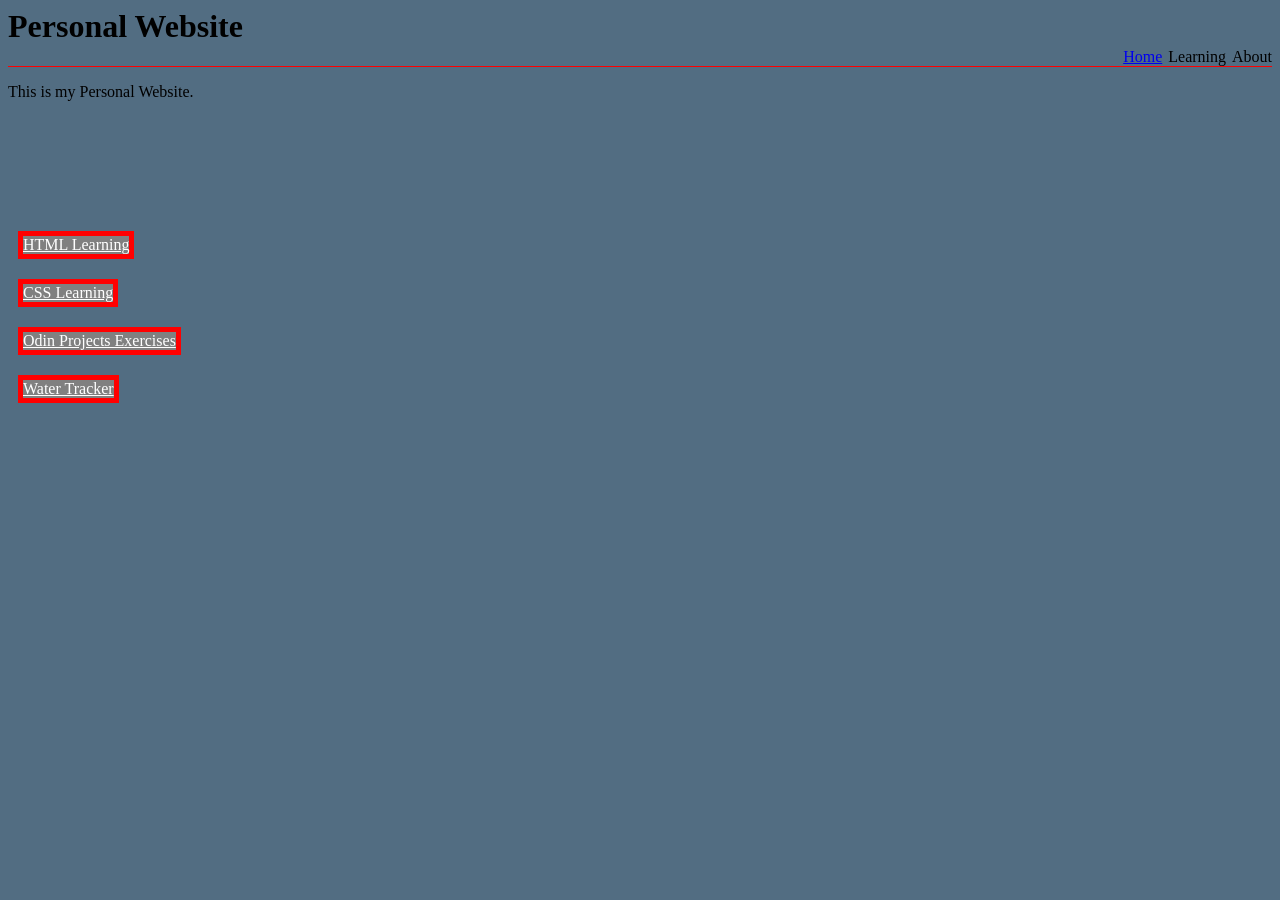
<file: index.html>
<!DOCTYPE html>
<html lang="en">
  <head>
    <meta charset="UTF-8">
    <meta name="viewport" content="width=device-width, initial-scale=1">
    <title>Personal Website</title>
    <link href="./indexstyle.css" rel="stylesheet">
  </head>
  <body>

  <div class="NavBar">
    <h1>Personal Website</h1>
    <ul>
      <li><a href="./index.html">Home</a></li>
      <li>Learning</li>
      <li>About</li>
    </ul>
  </div>
  <p>This is my Personal Website.</p>

  <div class="Links">
    <a href="./Learning/HTML_Learning.html">HTML Learning</a>
    <a href="./Learning/CSS_Learning.html">CSS Learning</a>
    <a href="./OdinProjects/index.html">Odin Projects Exercises</a>
    <a href="./WaterTracking/WaterTracker.html">Water Tracker</a>
  </div>
  </body>
</html>
</file>
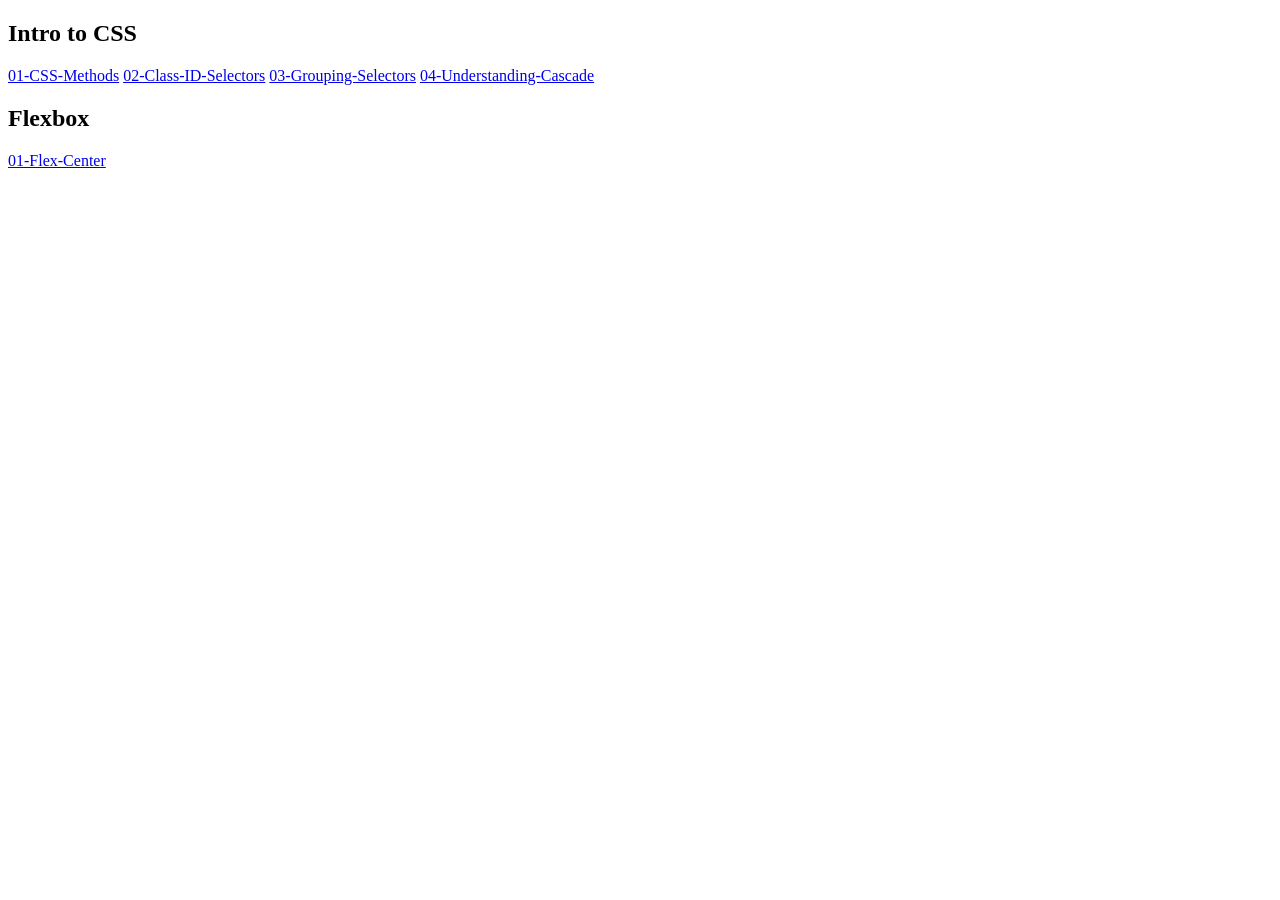
<file: OdinProjects/index.html>
<!DOCTYPE html>
<html lang="en">
    <head>
        <meta charset="utf-8">
        <meta content="width=device-width, inital-scale=1">
        <title>Odin Projects Homepage</title>
    </head>
    <body>
        <h2>Intro to CSS</h2>
        <a href="./Intro-To-CSS/01-CSS-Methods.html">01-CSS-Methods</a>
        <a href="./Class-ID-Selectors/02-Class-ID-Selectors.html">02-Class-ID-Selectors</a>
        <a href="./Grouping-selectors/03-Grouping-selectors.html">03-Grouping-Selectors</a>
        <a href="./Understanding-Cascade/04-Understanding-Cascade.html">04-Understanding-Cascade</a>

        <h2>Flexbox</h2>
        <a href="Foundations/flexboxexercises/flex-center/01-flex-center.html">01-Flex-Center</a>
    </body>
</html>
</file>
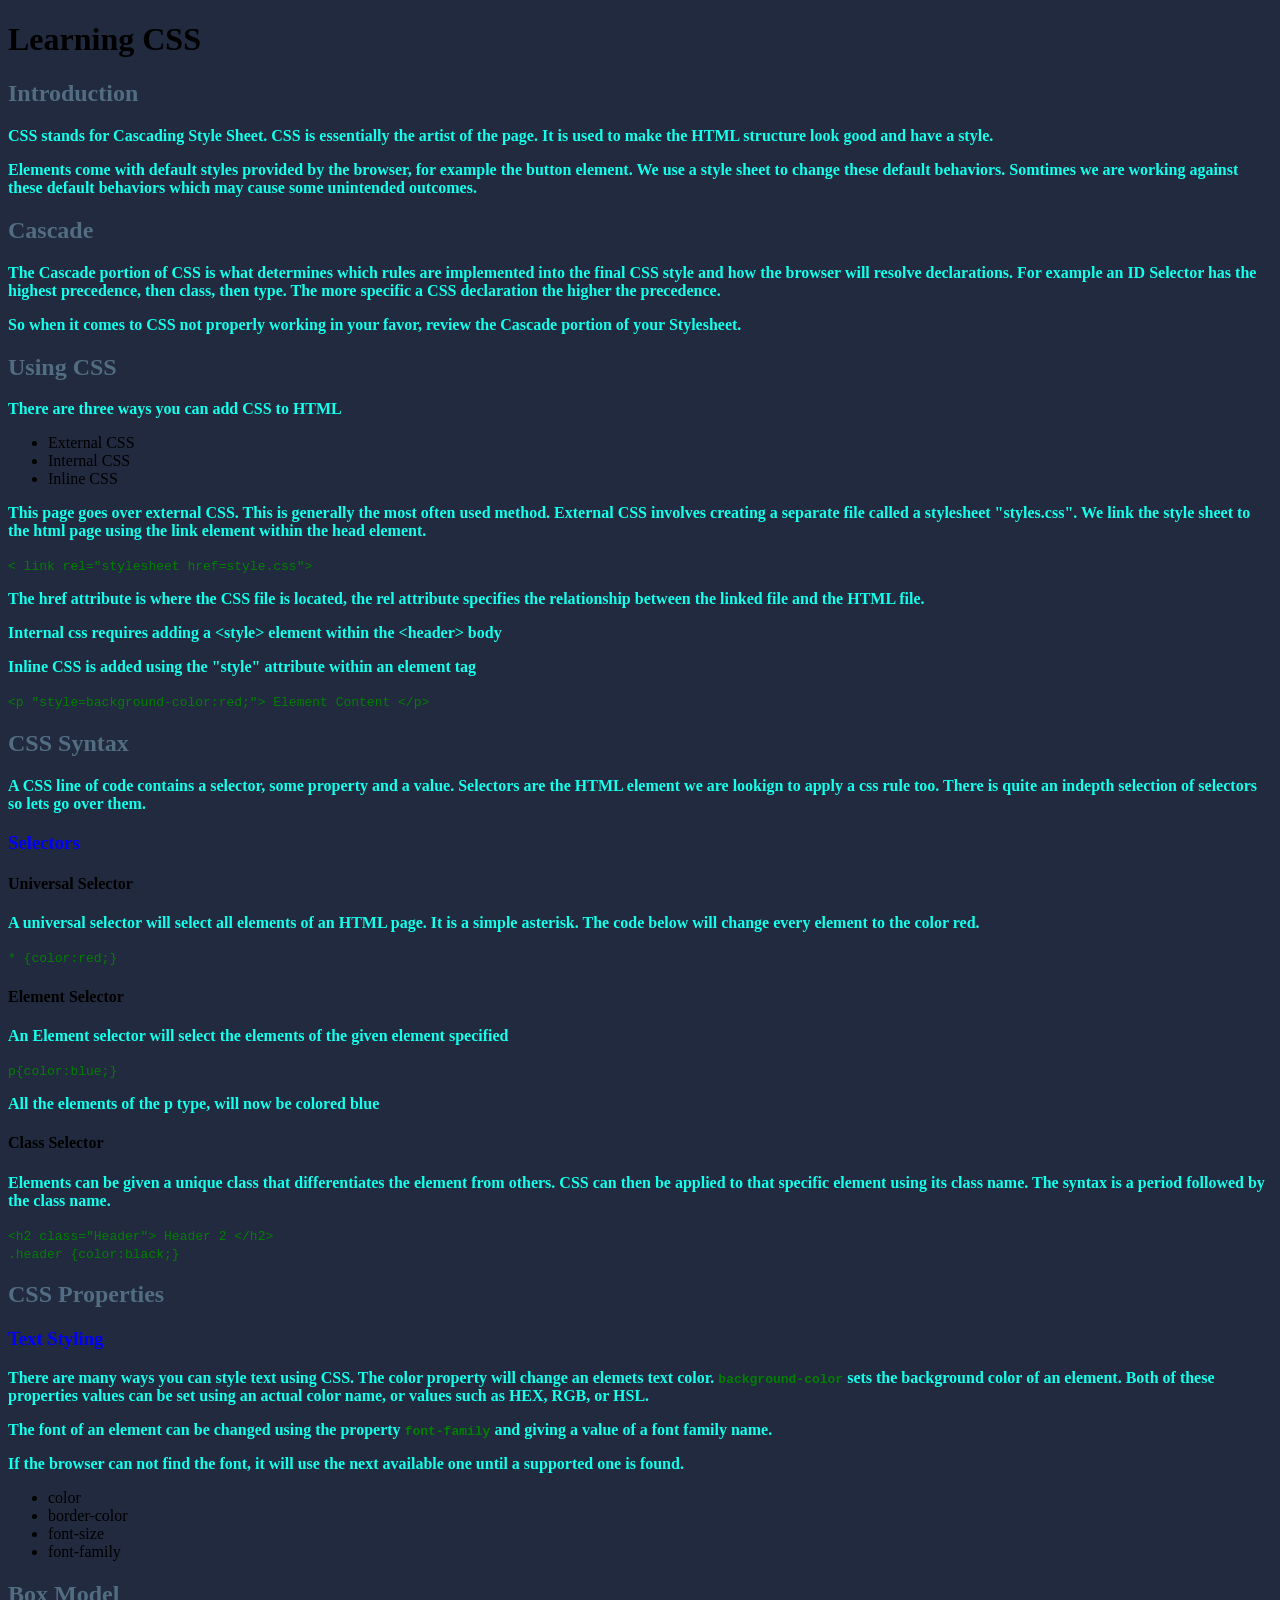
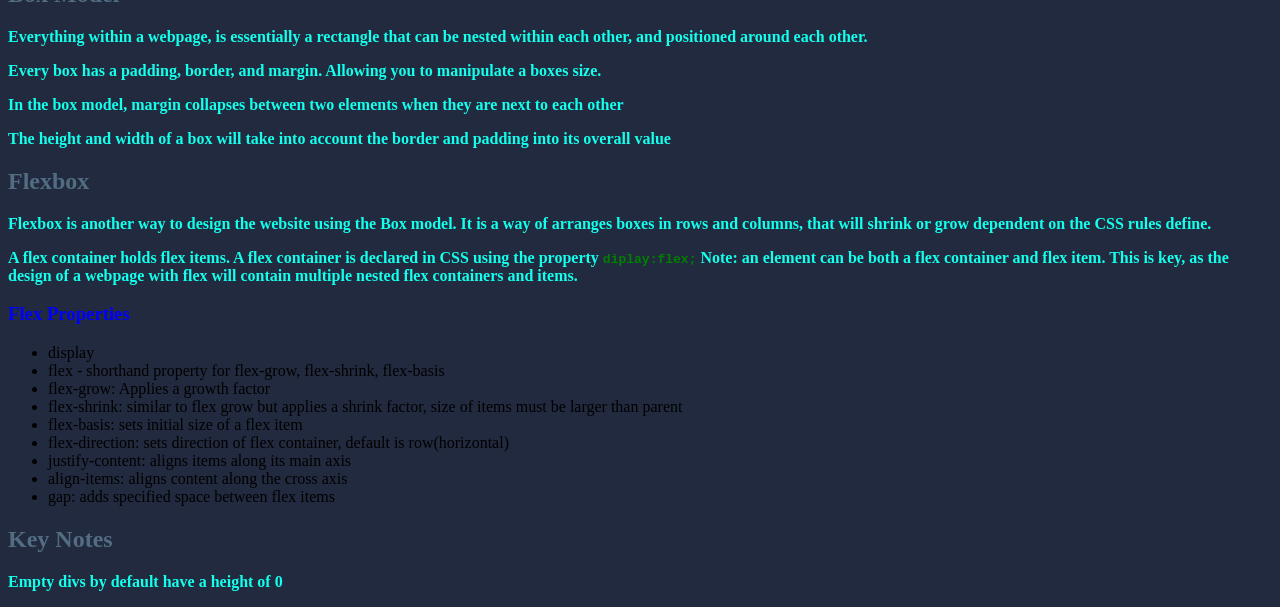
<file: Learning/CSS_Learning.html>
<!DOCTYPE html>
<html lang="en">
  <head>
   <meta charset="utf-8">
   <meta name="viewport" content="width=device-width, initial-scale=1">
   <title>Learning CSS</title>
   <link href="styles.css" rel="stylesheet">
  </head>

  <body>
    <h1>Learning CSS</h1>

    <h2>Introduction</h2>
     <p>CSS stands for Cascading Style Sheet. CSS is essentially the artist of the page. 
     It is used to make the HTML structure look good and have a style. </p>

     <p>Elements come with default styles provided by the browser, for example the button element. 
      We use a style sheet to change these default behaviors. 
      Somtimes we are working against these default behaviors which may cause some unintended outcomes.
     </p>


    <h2> Cascade</h2>
    <p>The Cascade portion of CSS is what determines which rules are implemented into the final CSS style 
      and how the browser will resolve declarations. 
      For example an ID Selector has the highest precedence, then class, then type. 
      The more specific a CSS declaration the higher the precedence.
    </p>

    <p>So when it comes to CSS not properly working in your favor, review the Cascade portion of your Stylesheet.</p>

    <h2>Using CSS</h2>    
     <p>There are three ways you can add CSS to HTML</p>
     <ul>
       <li>External CSS</li>
       <li>Internal CSS</li>
       <li>Inline CSS</li>

    </ul>
    <p>This page goes over external CSS. This is generally the most often used method.
     External CSS involves creating a separate file called a stylesheet "styles.css".
     We link the style sheet to the html page using the link element within the head element.</p>

    <code>&lt; link rel="stylesheet href=style.css"&gt;</code>
    <p>The href attribute is where the CSS file is located, the rel attribute specifies the relationship
     between the linked file and the HTML file.</p>

    <p>Internal css requires adding a &lt;style&gt; element within the &lt;header&gt; body</p>
    
    <p>Inline CSS is added using the "style" attribute within an element tag </p>
    <code>&lt;p "style=background-color:red;"&gt; Element Content &lt;/p&gt;</code>


    <h2>CSS Syntax</h2>
    <p>A CSS line of code contains a selector, some property and a value.
     Selectors are the HTML element we are lookign to apply a css rule too.
     There is quite an indepth selection of selectors so lets go over them. 
    </p>

    <h3>Selectors</h3>
    
    <h4>Universal Selector</h4>
    <p>A universal selector will select all elements of an HTML page. It is a simple asterisk.
    The code below will change every element to the color red.</p>

    <code>* {color:red;}</code>
   
    <h4>Element Selector</h4>
    <p>An Element selector will select the elements of the given element specified</p>
    <code>p{color:blue;}</code>
    <p>All the elements of the p type, will now be colored blue</p>

    <h4>Class Selector</h4>
    <p>Elements can be given a unique class that differentiates the element from others. CSS can then
     be applied to that specific element using its class name. The syntax is a period followed by the class name.</p>

    <code>&lt;h2 class="Header"&gt; Header 2 &lt;/h2&gt;</code> <br>
    <code>.header {color:black;}</code>
    
    <h2> CSS Properties</h2>
    <h3> Text Styling</h3>
    <p>There are many ways you can style text using CSS. The color property will change an elemets text color.
     <code>background-color</code> sets the background color of an element. Both of these properties values can be set using
     an actual color name, or values such as HEX, RGB, or HSL.</p>
    
    <p>The font of an element can be changed using the property <code>font-family</code> and giving a value of a font family name.</p>
    <p>If the browser can not find the font, it will use the next available one until a supported one is found.</p>
    
    <ul>
      <li>color</li>
      <li>border-color</li>
      <li>font-size</li>
      <li>font-family</li>
    </ul>



    

    <h2>Box Model</h2>
    <p>Everything within a webpage, is essentially a rectangle that can be nested within each other, and positioned around each other.</p>
    <p>Every box has a padding, border, and margin. Allowing you to manipulate a boxes size. </p>


    <p>In the box model, margin collapses between two elements when they are next to each other</p>
    <p>The height and width of a box will take into account the border and padding into its overall value</p>


    <h2>Flexbox</h2>
    <p>Flexbox is another way to design the website using the Box model. It is a way of arranges boxes in rows and columns,
      that will shrink or grow dependent on the CSS rules define.
    </p>

    <p>A flex container holds flex items. A flex container is declared in CSS using the property <code>diplay:flex;</code>
    Note: an element can be both a flex container and flex item. This is key, as the design of a webpage with flex
    will contain multiple nested flex containers and items.</p>


    <h3>Flex Properties</h3>


    <ul>
      <li>display</li>
      <li>flex - shorthand property for flex-grow, flex-shrink, flex-basis</li>
      <li>flex-grow: Applies a growth factor</li>
      <li>flex-shrink: similar to flex grow but applies a shrink factor, size of items must be larger than parent</li>
      <li>flex-basis: sets initial size of a flex item</li>
      <li>flex-direction: sets direction of flex container, default is row(horizontal)</li>
      <li>justify-content: aligns items along its main axis</li>
      <li>align-items: aligns content along the cross axis</li>
      <li>gap: adds specified space between flex items</li>


    </ul>





    <h2>Key Notes</h2>
    <p>Empty divs by default have a height of 0</p>
  </body>

</html>
</file>
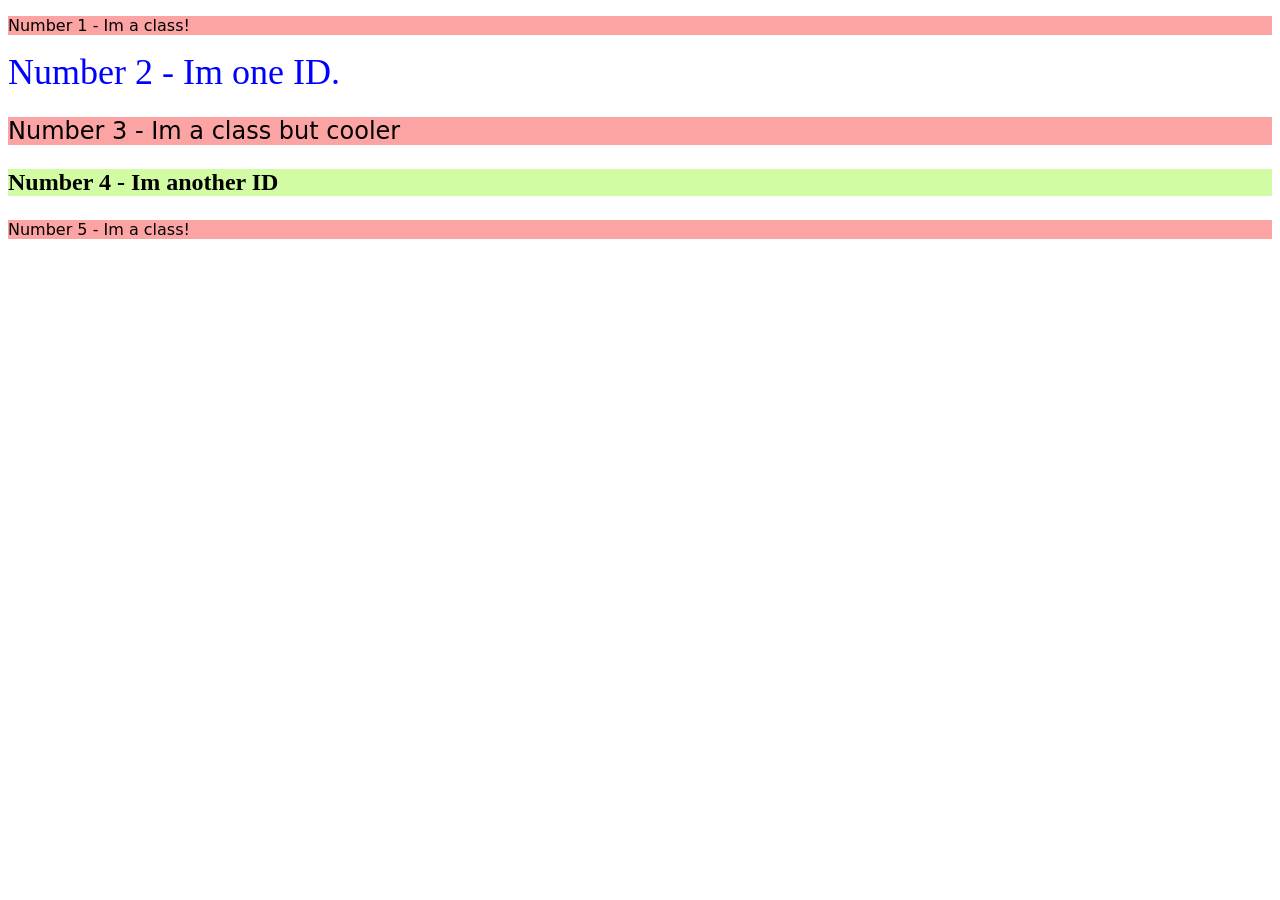
<file: OdinProjects/Class-ID-Selectors/02-Class-ID-Selectors.html>
<!DOCTYPE html>
<html lang="en">
    <head>
        <meta charset="utf-8">
        <meta content="content=width=device-width, inital-scale=1">
        <title>Class ID & Selectors</title>
        <link href="./style.css" rel="stylesheet">
    </head>
    <body>
        <p class="OddNum" >Number 1 - Im a class!</p>
        <div id="EvenNum1">Number 2 - Im one ID.</div>
        <p class="OddNum cooler">Number 3 - Im a class but cooler</p>
        <p id="EvenNum2">Number 4 - Im another ID</p>
        <p class="OddNum">Number 5 - Im a class!</p>

    </body>
</html>
</file>
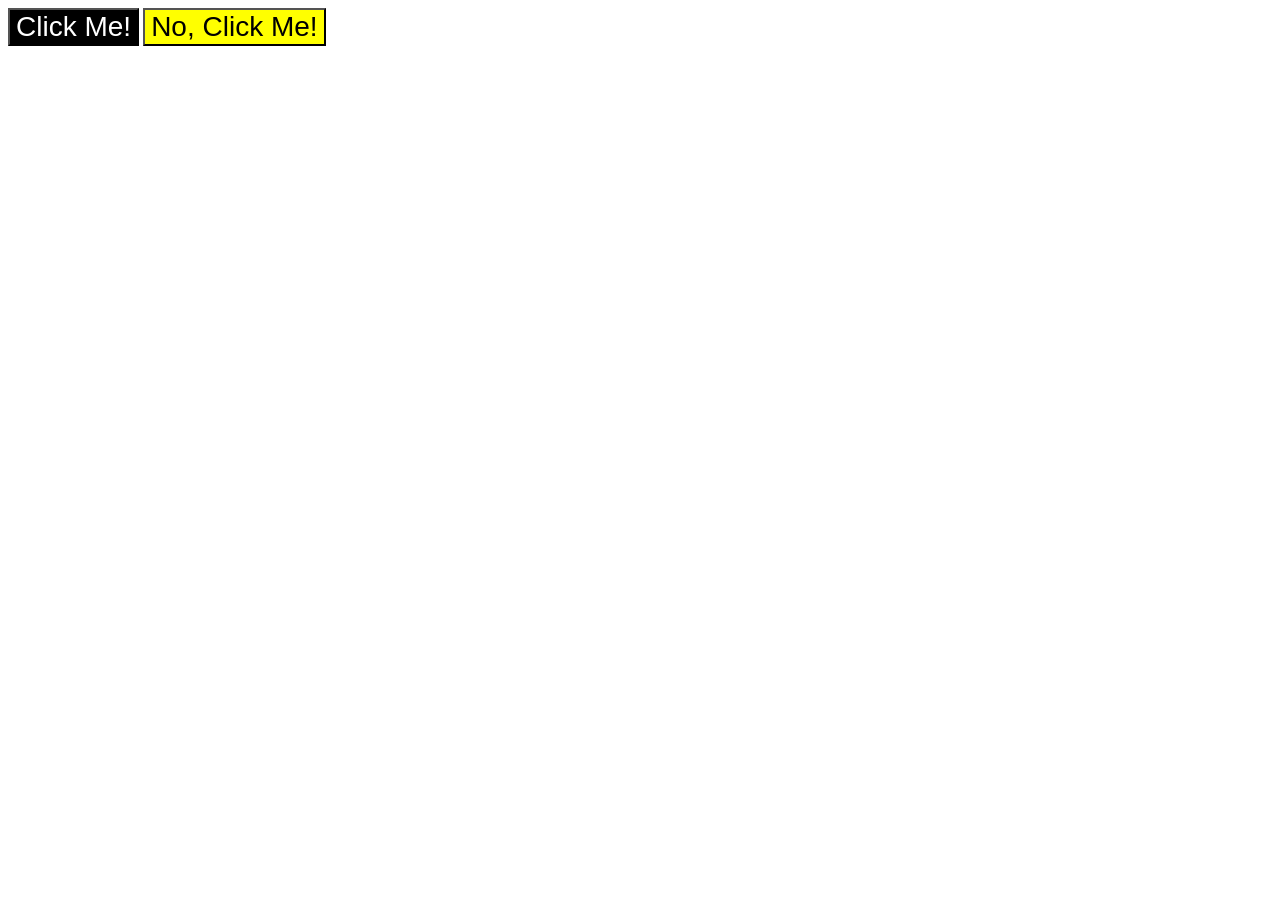
<file: OdinProjects/Grouping-selectors/03-Grouping-selectors.html>
<!DOCTYPE html>
<html lang="en">
    <head>
        <title>Grouping Selectors</title>
        <meta charset="utf-8">
        <meta content="width=device-width, initial-scale=1">
        <link href="./style.css" rel="stylesheet">

    </head>
    <button class="button1">Click Me!</button>
    <button class="button2">No, Click Me!</button>
</html>
</file>
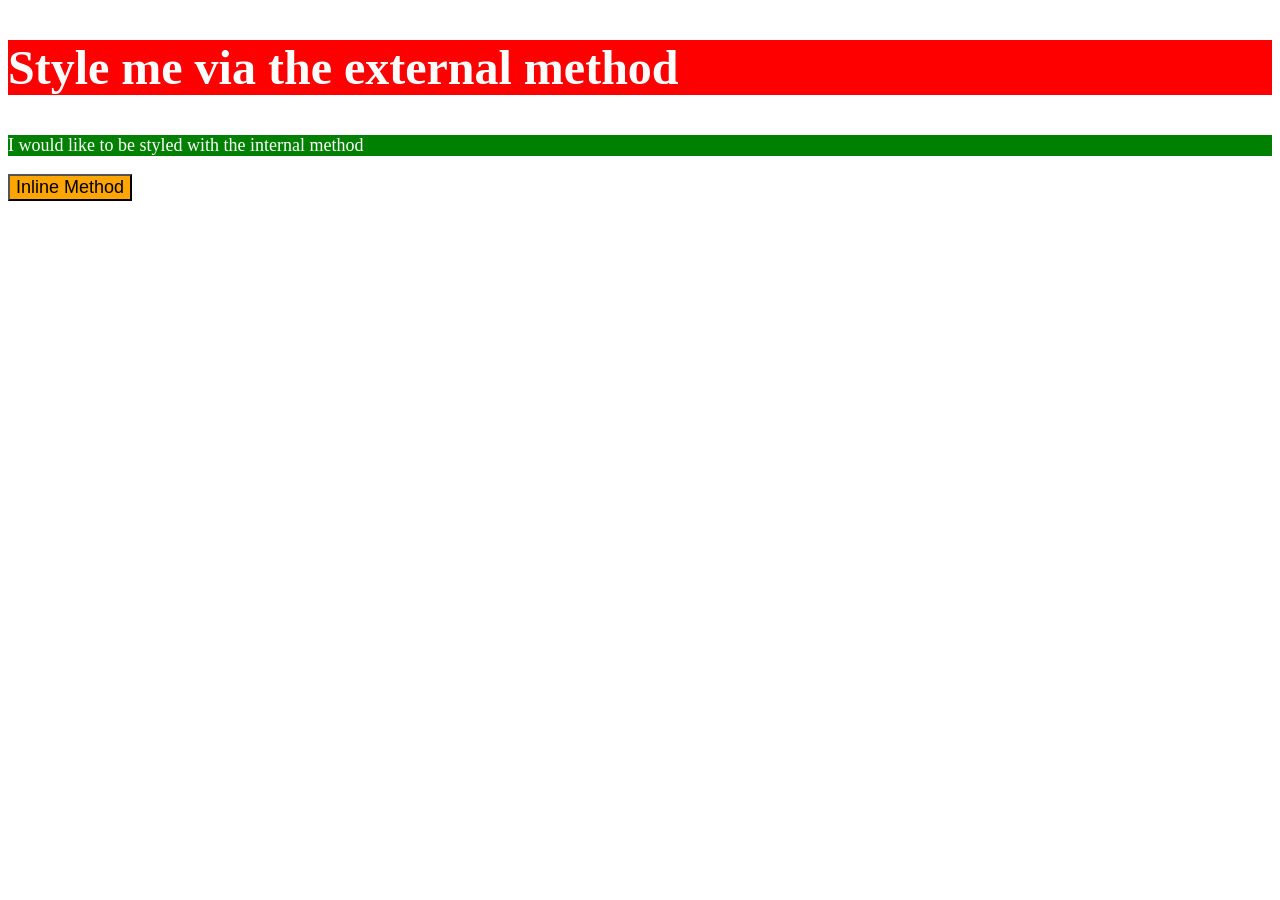
<file: OdinProjects/Intro-To-CSS/01-CSS-Methods.html>
<!DOCTYPE html>
<html lang="eng">
    <head>
        <meta charset="utf-8">
        <meta name="viewport" content="width=device-width, initial-scale=1">
        <title>Odin Projects</title>
        <link href="./style.css" rel="stylesheet">

        <style>
            p {background-color: green; color:white; font-size:18px;}
        </style>
    </head>
   
    <body>
        <div class="redheader">
            <h2>Style me via the external method</h2>
        </div>

        <p>I would like to be styled with the internal method</p>

        <button style="background-color: orange; font-size:18px;">Inline Method</button>
    </body>
    
</html>
</file>
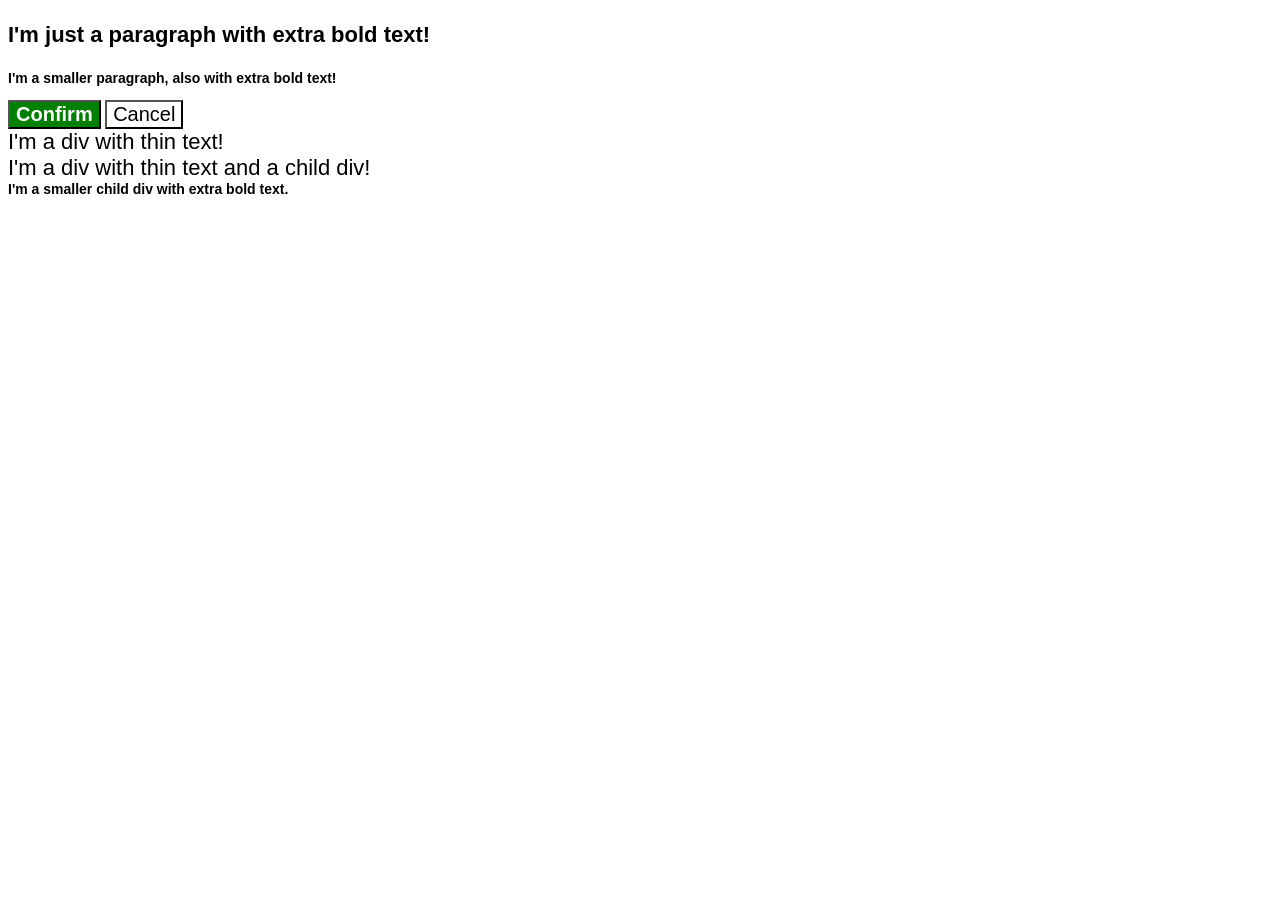
<file: OdinProjects/Understanding-Cascade/04-Understanding-Cascade.html>
<!DOCTYPE html>
<html lang="en">
  <head>
    <meta charset="UTF-8">
    <meta http-equiv="X-UA-Compatible" content="IE=edge">
    <meta name="viewport" content="width=device-width, initial-scale=1.0">
    <title>Fix the Cascade</title>
    <link rel="stylesheet" href="style.css">
  </head>
  <body>
    <p class="para">I'm just a paragraph with extra bold text!</p>
    <p class="para small-para">I'm a smaller paragraph, also with extra bold text!</p>

    <button id="confirm-button" class="button confirm">Confirm</button>
    <button id="cancel-button" class="button cancel">Cancel</button>

    <div class="text">I'm a div with thin text!</div>
    <div class="text">I'm a div with thin text and a child div!
      <div class="text child">I'm a smaller child div with extra bold text.</div>
    </div>
  </body>
</html>
</file>
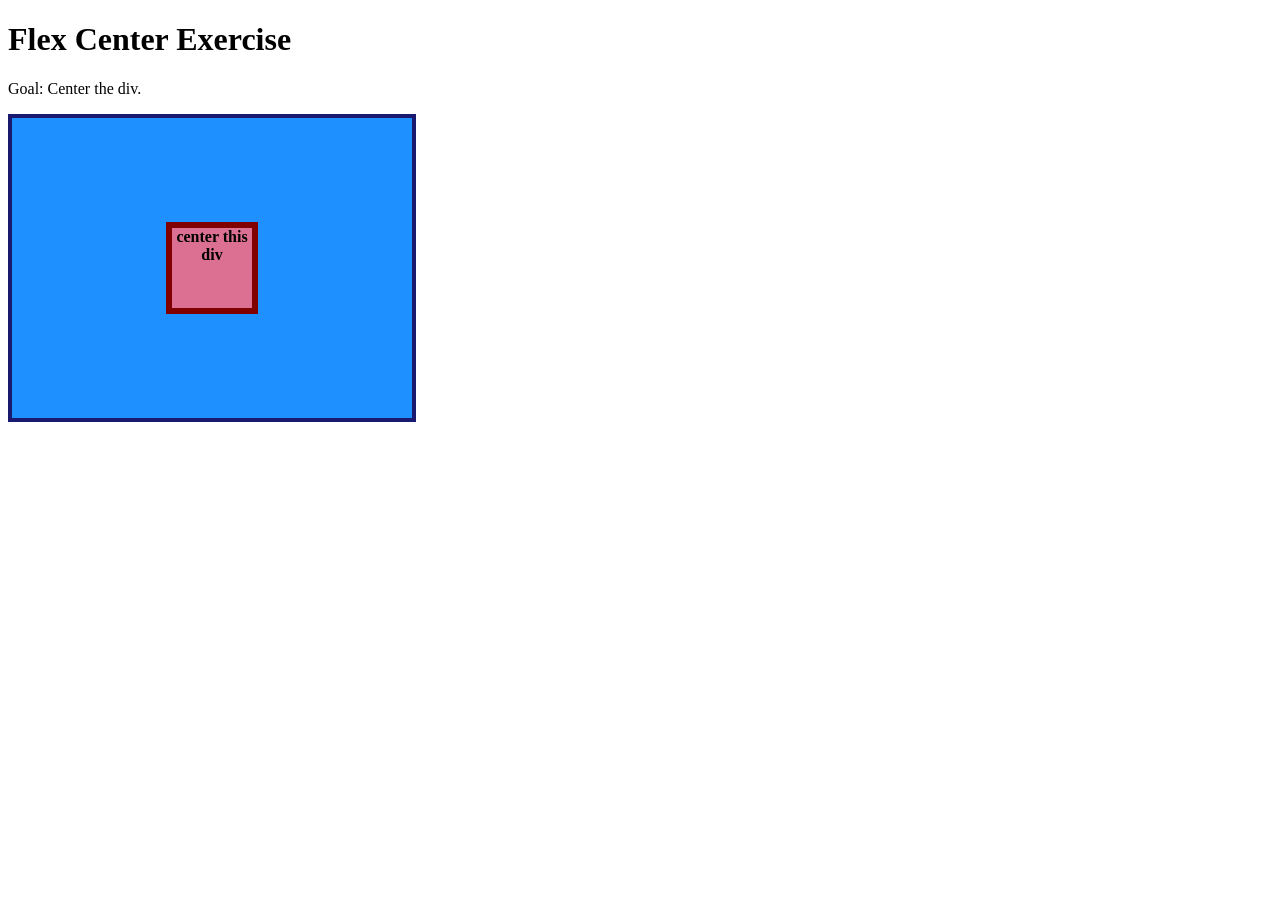
<file: OdinProjects/Foundations/flexboxexercises/flex-center/01-flex-center.html>
<!DOCTYPE html>
<html lang="en">
    <head>
        <title>Flex Center</title>
        <meta charset="utf-8">
        <meta content="width=device-width, initial-scale=1">
        <link href="./flexcenter.css" rel="stylesheet">
    </head>
    <h1>Flex Center Exercise</h1>
    <p>Goal: Center the div.</p>
    <div class="container">
      <div class="box">center this div</div>
    </div>

    <body>

    </body>
</html>
</file>
<file: indexstyle.css>
body{
    background-color:#526D82 ;
    
}


.NavBar{
    display:flex;
   
    border-bottom:1px solid red;
    justify-content: space-between;

}

.NavBar h1{
    margin-top: 0px;
}


.NavBar ul {
    padding-left:0px;
    margin-bottom:0px;
    display:flex;
    list-style-type: none;  /* Removes bullet point from list */
    align-items:flex-end;
    gap:6px;  /* Distributes list elements 6 pixels apart */
}

.NavBar a:visited{
    color:black;

}

.Links{
    display:flex;
    flex-direction: column;
    height:400px;
    justify-content: center;
    align-items:flex-start
        
}

.Links a{
    margin:10px;
    background:gray;
    border:5px solid red;
    
    color:white;
    
    
}





.Links a:visited{
    color:white;

    
}
.Links a:hover{
    color:green;
}
</file>
<file: Learning/styles.css>
*{
  background-color: #212A3E;
}


p {
  color:#14FFEC;
  font-weight: 800;
  
}

code {
  color:green;
}


h3 {
  color: blue;
}

h2 {
  color:#526D82;
  font-weight:bold;
}
</file>
<file: OdinProjects/Class-ID-Selectors/style.css>
.OddNum{
    background-color: #FCA4A4;
    font-family:Verdana,'DejaVu Sans',sans-serif

}

.cooler{
    font-size:24px;
}

#EvenNum1 {
    color:blue;
    font-size:36px;
}


#EvenNum2{
    background-color: #D1FCA4;
    font-size: 24px;
    font-weight: bold;
}
</file>
<file: OdinProjects/Grouping-selectors/style.css>
.button1,
.button2{
    font-size:28px;
    font-family:Helvetica, 'Times New Roman', sans-serif
}

.button1{
    background-color: black;
    color:white;
}
.button2{
    background-color: yellow;
}
</file>
<file: OdinProjects/Intro-To-CSS/style.css>
.redheader{
    background-color:red;
    color:white;
    font-size:32px;
    align-items: center;
    font-weight:bold;
}
</file>
<file: OdinProjects/Understanding-Cascade/style.css>
body {
  font-family: Arial, Helvetica, sans-serif;
}

.para,
.small-para {
  color: hsl(0, 0%, 0%);
  font-weight: 800;
}

.para.small-para {
  font-size: 14px;
  font-weight: 800;
}

.para {
  font-size: 22px;
}

#confirm-button {
  background: green;
  color: white;
  font-weight: bold;
} 

.button {
  background-color: rgb(255, 255, 255);
  color: rgb(0, 0, 0);
  font-size: 20px;
}

.text .child {
  color: rgb(0, 0, 0);
  font-weight: 800;
  font-size: 14px;
}

div.text {
  color: rgb(0, 0, 0);
  font-size: 22px;
  font-weight: 100;
}
</file>
<file: OdinProjects/Foundations/flexboxexercises/flex-center/flexcenter.css>
.container {
  background: dodgerblue;
  border: 4px solid midnightblue;
  width: 400px;
  height: 300px;
  display:flex;
  justify-content: center;
  align-items: center;
}

.box {
  background: palevioletred;
  font-weight: bold;
  text-align: center;
  border: 6px solid maroon;
  width: 80px;
  height: 80px;
}
</file>
